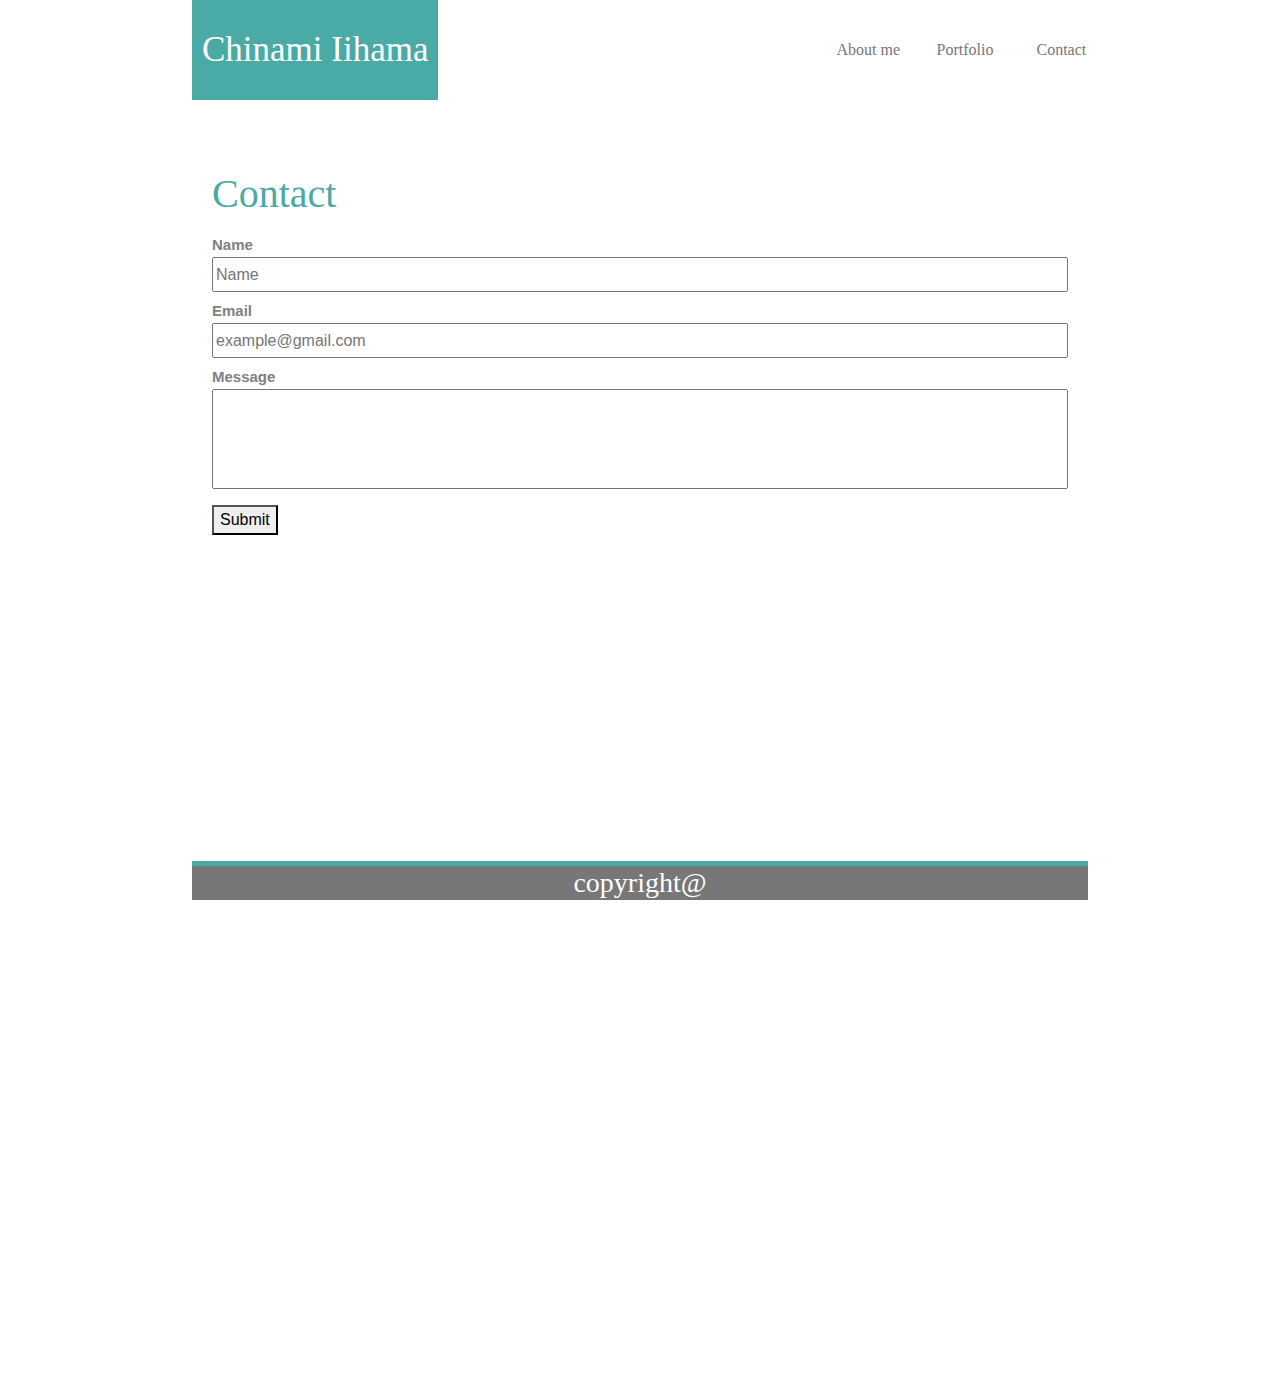
<file: contact.html>
<!DOCTYPE html>
<html lang="en">
  <head>
    <meta charset="UTF-8" />
    <meta name="viewport" content="width=device-width, initial-scale=1.0" />
    <meta http-equiv="X-UA-Compatible" content="ie=edge" />
    <link
      rel="stylesheet"
      href="https://maxcdn.bootstrapcdn.com/bootstrap/4.0.0/css/bootstrap.min.css"
    />
    <link rel="stylesheet" href="hw2_style.css" />
    <title>Contact</title>
  </head>
  <body>
    <!-- <div class="headcontainer">
      <div class="container">
        <h1>Chinami Iihama</h1>
      </div>

      <div class="header-list">
        <header>
          <a href="index.html">About</a>
          <a href="portfolio.html">Portfolio</a>
          <a href="contact.html">Contact</a>
        </header>
      </div>
    </div> -->

    <div class="navbar-expand-lg">
        <a class="navbar-brand chinami">Chinami Iihama</a>
        <div class="collapse navbar-collapse" id="navbarSupportedContent">
          <ul class="navbar-nav mr-auto">
            <li class="nav-item active">
              <a class="nav-link">About me</a>
            </li>
            <li class="nav-item active">
              <a class="nav-link" href="portfolio.html">Portfolio</a>
            </li>
            <li class="nav-item active">
              <a class="nav-link" href="contact.html">Contact</a>
            </li>
          </ul>
        </div>
      </div>
    <div class="main">
      <h1>Contact</h1>
      <form>
        <label>Name</label>
        <input type="text" placeholder="Name" />
        
        <label>Email</label>
        <input type="text" placeholder="example@gmail.com" /></label>
        
        <label>Message</label>
        <input type="text" class="message" /></p>
        <button>Submit</button>
      </form>
    </div>
    <div class="main-footer">
      <footer>
        <h3>copyright@</h3>
      </footer>
    </div>
  </body>
</html>
</file>
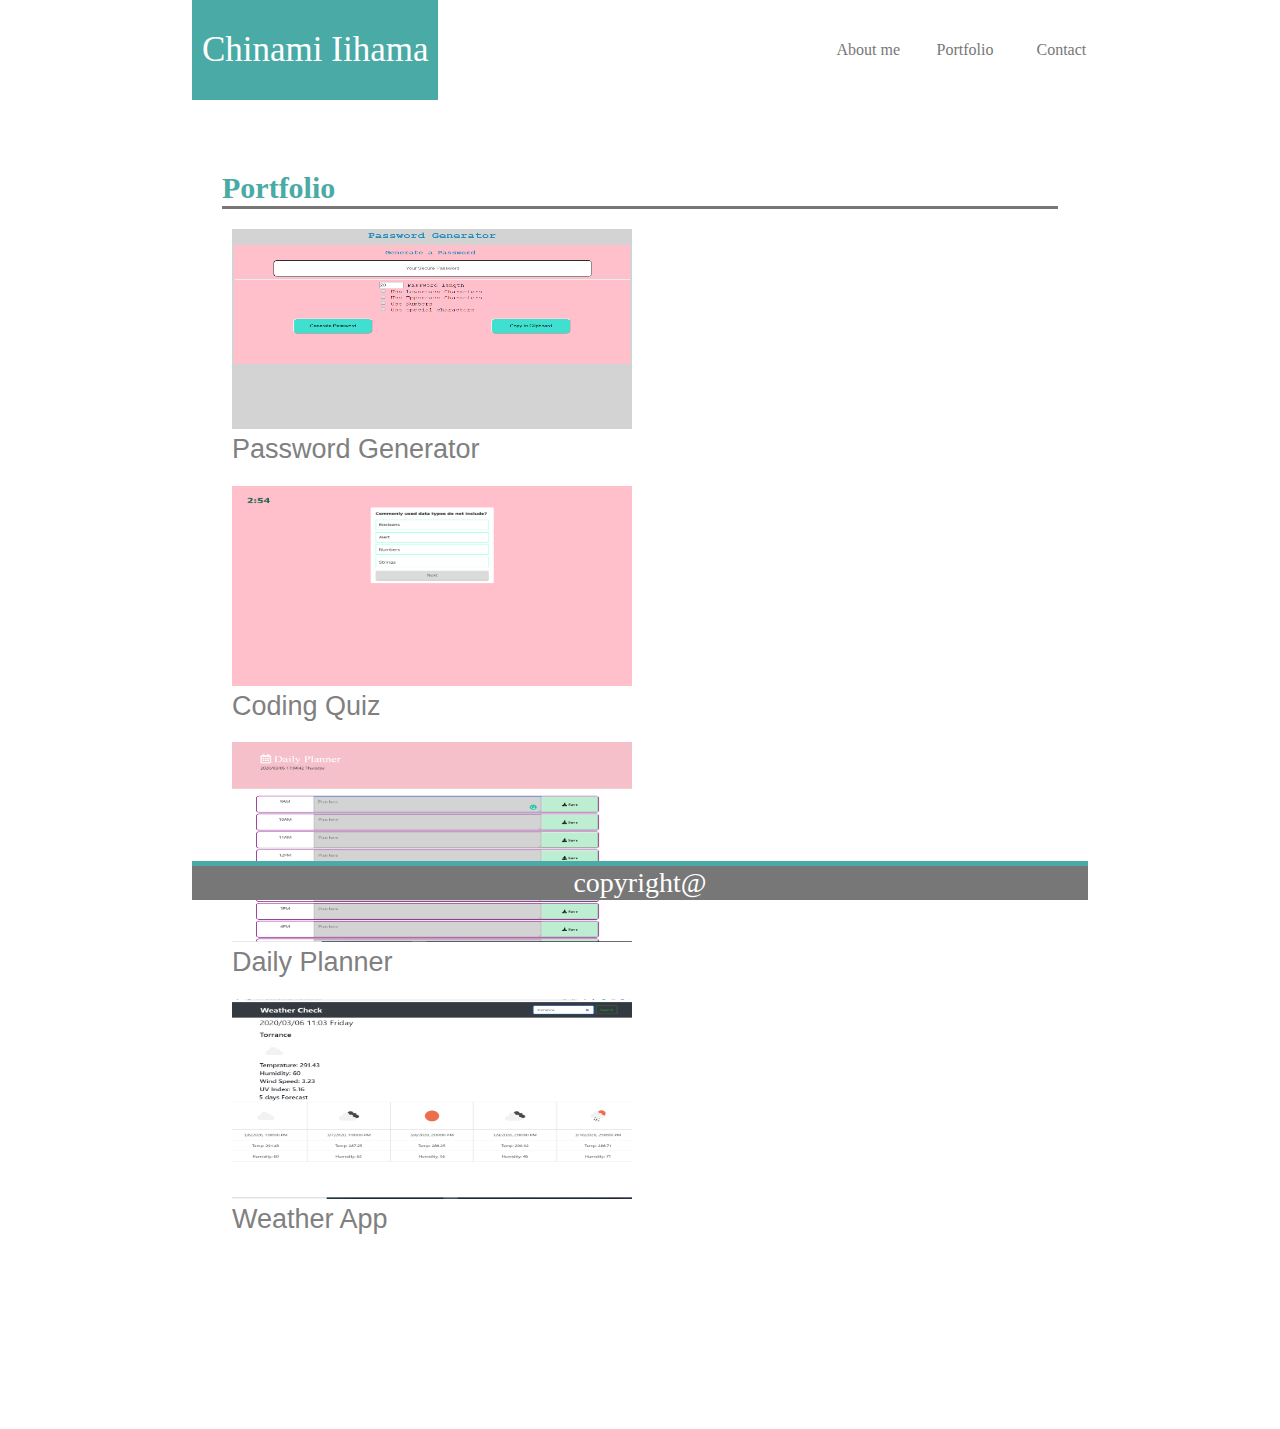
<file: portfolio.html>
<!DOCTYPE html>
<html lang="en">
  <head>
    <meta charset="UTF-8" />
    <meta name="viewport" content="width=device-width, initial-scale=1.0" />
    <meta http-equiv="X-UA-Compatible" content="ie=edge" />
    <link
      rel="stylesheet"
      href="https://maxcdn.bootstrapcdn.com/bootstrap/4.0.0/css/bootstrap.min.css"
    />
    <link rel="stylesheet" href="hw2_style.css" />
    <title>Portfolio</title>
  </head>
  <body>
    <!-- <div class="headcontainer">
      <div class="container">
        <h1>Chinami Iihama</h1>
      </div>

      <div class="header-list">
        <header>
          <a href="index.html">About</a>
          <a href="portfolio.html">Portfolio</a>
          <a href="contact.html">Contact</a>
        </header>
      </div>
    </div> -->

    <div class="navbar-expand-lg">
      <a class="navbar-brand chinami">Chinami Iihama</a>
      <div class="collapse navbar-collapse" id="navbarSupportedContent">
        <ul class="navbar-nav mr-auto">
          <li class="nav-item active">
            <a class="nav-link">About me</a>
          </li>
          <li class="nav-item active">
            <a class="nav-link" href="portfolio.html">Portfolio</a>
          </li>
          <li class="nav-item active">
            <a class="nav-link" href="contact.html">Contact</a>
          </li>
        </ul>
      </div>
    </div>
    <div class="main">
      <h1 class="portfolio">Portfolio</h1>
      <div class="gallery">
        <div class="content">
          <a target="password" href="https://chinami0420.github.io/HW3/">
            <img
              src="img/password.png"
              width="400"
              height="200"
              alt="picture"
            />
            <p>Password Generator</p>
          </a>
        </div>
        <div class="content">
          <a target="quiz" href="https://chinami0420.github.io/HW4/">
            <img src="img/Quiz.png" width="400" height="200" alt="quiz" />
            <p>Coding Quiz</p>
          </a>
        </div>
        <div class="content">
          <a target="Dailyplanner" href="https://chinami0420.github.io/HW5/">
            <img
              src="img/DailyPlanner.png"
              width="400"
              height="200"
              alt="DailyPlanner"
            />
            <p>Daily Planner</p>
          </a>
        </div>
        <div class="content">
          <a target="Weatherapp" href="https://chinami0420.github.io/HW6/">
            <img
              src="img/weatherapp.png"
              width="400"
              height="200"
              alt="WeatherApp"
            />
            <p>Weather App</p>
          </a>
        </div>
      </div>
    </div>
    <div class="main-footer">
      <footer>
        <h3>copyright@</h3>
      </footer>
    </div>
  </body>
</html>
</file>
<file: hw2_style.css>
*{
  box-sizing: border-box;
}


body {
  background-image: url(https://i.pinimg.com/originals/33/d0/93/33d093d859f01db36c7b2ec942493a7b.jpg);
  margin: 0;
  padding: 0;
  width: 100%;
  margin: 0 auto;
}
.chinami {
  color: white !important;
  font-size: 35px;
  margin-left: 145px;
  text-align: center !important;
}

.navbar-expand-lg {
  background-color: white;
  height: 100px;
  width: 70%;
  margin-right: 15%;
  margin-left: 15%; 
  display: flex;
  align-items: center;

}
.navbar-brand {
  width: 350px;
  height: 100px !important;
  background: #4aaaa5;
  float: left;
  font-family: "Georgia", Times, "Times New Roman", serif;
  margin-bottom: 30px;
  margin-left: 140px;
  color: white;
  padding: 15px 10px;
  margin: 0px;
  display: flex;
  align-items: center;
}

#navbarSupportedContent {
  widows: 70%;;
  padding-left: 390px;
  display: block;
  float: right;
  color: #777777;
  background-color: white;
}
.navbar-nav {
  float: left;
}


.nav-link {
  width: 100px;
  color: #777777;
  /* border-right: #777777; */
  cursor: pointer;
  font-weight: 500;
  font-family: "Georgia", Times, "Times New Roman", serif;
 
}

.main {
  width: 70%;
  height: 1200px;
  background: white;
  padding: 20px;
  margin-top: 50px;
  margin-bottom: 50px;
  margin-right: 15%;
  margin-left: 15%;
}

.aboutme {
  color: #4aaaa5;
  margin-right: 10px;
  margin-left: 10px;
  margin-bottom: 20px;
  /* padding: 15px; */
  border-bottom: solid #777777;
  font-family: "Georgia", Times, "Times New Roman", serif;
  font-weight: bold;
  font-size: 30px;
}
.contact {
  color: #4aaaa5;
  margin-right: 10px;
  margin-left: 10px;
  margin-bottom: 20px;
  padding: 15px;
  border-bottom: solid #777777;
  font-family: "Georgia", Times, "Times New Roman", serif;
  font-weight: bold;
}
.portfolio {
  color: #4aaaa5;
  margin-right: 10px;
  margin-left: 10px;
  margin-bottom: 20px;
  /* padding: 15px; */
  border-bottom: solid #777777;
  font-family: "Georgia", Times, "Times New Roman", serif;
  font-weight: bold;
  font-size: 30px;
}

.gallery{
  width: 100%;
  height: 1200px;
  /* float: left; */
} 
.content{
  padding-left: 20px;
  padding-right: 20px;
  /* display: block; */
  float: left;
}
p {
  font-size: 27px;
  color: grey;
}
#profile {
  float: left;
  width: 250px;
  height: 250px;
  padding-right: 20px;
  padding-left: 20px;
  border-radius: 50%;
}

label {
  font-size: 15px;
  font-weight: bold;
  color: grey;
  margin-top: 8px;
  margin-bottom: 0;
}

.main-footer {
  background-color: #777777;
  border-top: 5px solid #4aaaa5;
  margin-bottom: 0;
  bottom: 0;
  position: fixed;
  width: 70%;
  margin-left: 15%;
  margin-right: 15%;
  font-size: 10;
  font-family: "Georgia", Times, "Times New Roman", serif;
}

h3 {
  color: white;
  text-align: center;
  margin-bottom: 0px;
}
h1 {
padding-left: 0em;
font-size: normal;
font-family: "Georgia", Times, "Times New Roman", serif;
color: #4aaaa5;
}

input {
  width: 100%;
  height: 35px;
}
.message {
  height: 100px;
}

/* .button_form {
  width: 60px;
} */
button {
  cursor: pointer;
}



@media screen and (max-width: 640px) {
  .navbar-expand-lg {
    width: 100%;
    margin-left: 0;
  }
  .navbar-brand {
    width: 100%;
    float: none;
  }
  .chinami {
    color: white;
    text-align: center;
  }

  .nav-link {
    width: 100%;
    text-align: center;
    margin-left: 0;
    margin-right: 0;
  }
  #navbarSupportedContent {
    width: 100%;
    padding-left: 25%;
    padding-right: 25%;
    text-align: center;
  }
  .main {
    width: 100%;
    margin-top: 170px;
    margin-right: 0;
    margin-left: 0;
    height: 700px;
  }
  .main-footer {
    width: 100%;
    margin-right: 0;
    margin-left: 0;
  }
  .gallery{
    width: 100%;
  }
  

@media screen and (max-width: 768px) {
  .nav-link {
    width: 100px;
    height: 40px;
  }
  .gallery{
    width: 50%;
  }
}
  
@media screen and (max-width: 1000px) {
  .gallery{
    width: 50%;
  }

}
</file>
